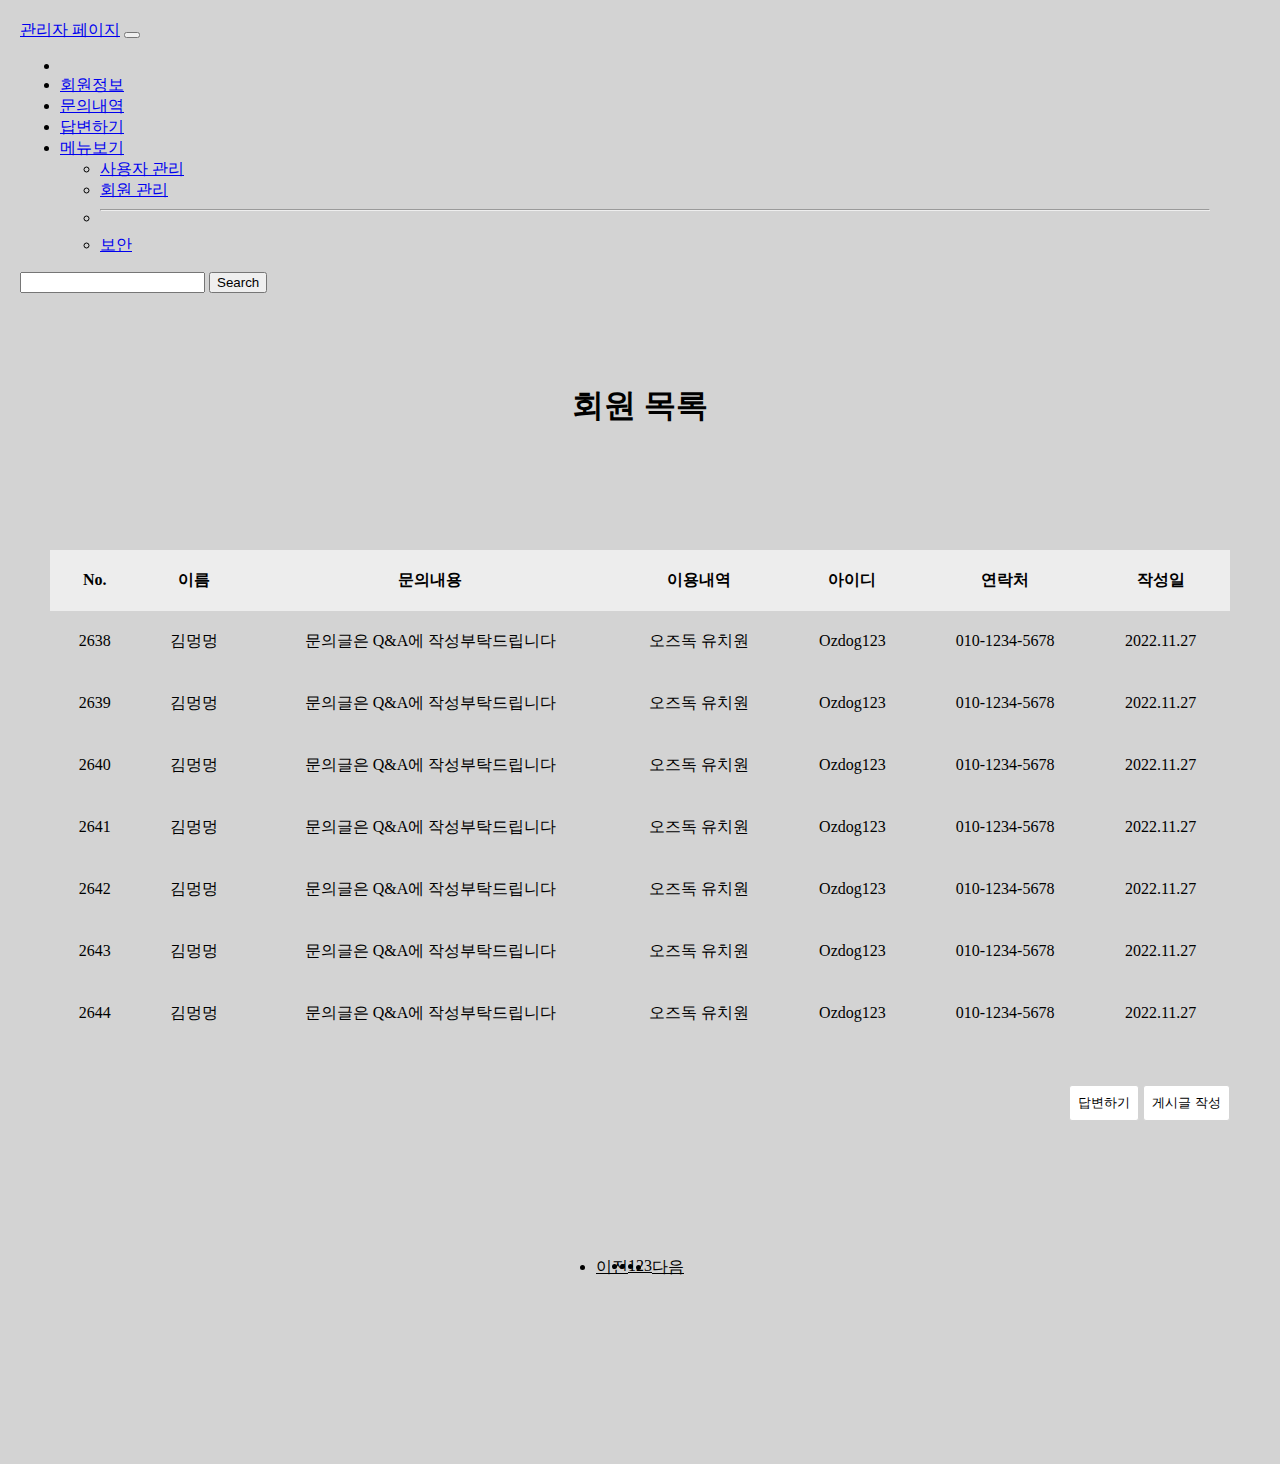
<file: admin page/adminpage.html>
<!DOCTYPE html>
<html lang="en">
<head>
    <meta charset="UTF-8">
    <meta http-equiv="X-UA-Compatible" content="IE=edge">
    <meta name="viewport" content="width=device-width, initial-scale=1.0">
    <link href="./css/adminpage.css" rel="stylesheet">
    <link href="https://cdn.jsdelivr.net/npm/bootstrap@5.0.2/dist/css/bootstrap.min.css" rel="stylesheet" integrity="sha384-EVSTQN3/azprG1Anm3QDgpJLIm9Nao0Yz1ztcQTwFspd3yD65VohhpuuCOmLASjC" crossorigin="anonymous">
    <title>관리자 페이지</title>
</head>
<body>
    <nav class="navbar navbar-expand-lg navbar-light bg-light">
        <div class="container-fluid">
          <a class="navbar-brand" href="#">관리자 페이지</a>
          <button class="navbar-toggler" type="button" data-bs-toggle="collapse" data-bs-target="#navbarSupportedContent" aria-controls="navbarSupportedContent" aria-expanded="false" aria-label="Toggle navigation">
            <span class="navbar-toggler-icon"></span>
          </button>
          <div class="collapse navbar-collapse" id="navbarSupportedContent">
            <ul class="navbar-nav me-auto mb-2 mb-lg-0">
              <li class="nav-item">
                <a class="nav-link active" aria-current="page" href="#"></a>
              </li>
              <li class="nav-item">
                <a class="nav-link" href="#">회원정보</a>
              </li>
              <li class="nav-item">
                <a class="nav-link" href="#">문의내역</a>
              </li>
              <li class="nav-item">
                <a class="nav-link" href="#">답변하기</a>
              </li>
              <li class="nav-item dropdown">
                <a class="nav-link dropdown-toggle" href="#" id="navbarDropdown" role="button" data-bs-toggle="dropdown" aria-expanded="false">
                  메뉴보기
                </a>
                <ul class="dropdown-menu" aria-labelledby="navbarDropdown">
                  <li><a class="dropdown-item" href="#">사용자 관리</a></li>
                  <li><a class="dropdown-item" href="#">회원 관리</a></li>
                  <li><hr class="dropdown-divider"></li>
                  <li><a class="dropdown-item" href="#">보안</a></li>
                </ul>
              </li>
            </ul>
            <form class="d-flex">
              <input class="form-control me-2" type="search">
              <button class="btn btn-outline-success" type="submit">Search</button>
            </form>
          </div>
        </div>
      </nav>

      <!--테이블-->

      <h1 class="con">회원 목록</h1>
    <section class="article-list table-common con">
        <table border="1">
            <thead>
                <tr>
                    <th>No.</th>
                    <th>이름</th>
                    <th>문의내용</th>
                    <th>이용내역</th>
                    <th>아이디</th>
                    <th>연락처</th>
                    <th>작성일</th>
                </tr>
            </thead>
            <tbody>
                <tr>
                    <td>2638</td>
                    <td>김멍멍</td>
                    <td>문의글은 Q&A에 작성부탁드립니다</td>
                    <td>오즈독 유치원</td>
                    <td>Ozdog123</td>
                    <td>010-1234-5678</td>
                    <td>2022.11.27</td>
                </tr>
                <tr>
                    <td>2639</td>
                    <td>김멍멍</td>
                    <td>문의글은 Q&A에 작성부탁드립니다</td>
                    <td>오즈독 유치원</td>
                    <td>Ozdog123</td>
                    <td>010-1234-5678</td>
                    <td>2022.11.27</td>
                </tr>
                <tr>
                    <td>2640</td>
                    <td>김멍멍</td>
                    <td>문의글은 Q&A에 작성부탁드립니다</td>
                    <td>오즈독 유치원</td>
                    <td>Ozdog123</td>
                    <td>010-1234-5678</td>
                    <td>2022.11.27</td>
                </tr>
                <tr>
                    <td>2641</td>
                    <td>김멍멍</td>
                    <td>문의글은 Q&A에 작성부탁드립니다</td>
                    <td>오즈독 유치원</td>
                    <td>Ozdog123</td>
                    <td>010-1234-5678</td>
                    <td>2022.11.27</td>
                </tr>
                <tr>
                    <td>2642</td>
                    <td>김멍멍</td>
                    <td>문의글은 Q&A에 작성부탁드립니다</td>
                    <td>오즈독 유치원</td>
                    <td>Ozdog123</td>
                    <td>010-1234-5678</td>
                    <td>2022.11.27</td>
                </tr>
                <tr>
                    <td>2643</td>
                    <td>김멍멍</td>
                    <td>문의글은 Q&A에 작성부탁드립니다</td>
                    <td>오즈독 유치원</td>
                    <td>Ozdog123</td>
                    <td>010-1234-5678</td>
                    <td>2022.11.27</td>
                </tr>
                <tr>
                    <td>2644</td>
                    <td>김멍멍</td>
                    <td>문의글은 Q&A에 작성부탁드립니다</td>
                    <td>오즈독 유치원</td>
                    <td>Ozdog123</td>
                    <td>010-1234-5678</td>
                    <td>2022.11.27</td>
                </tr>
            </tbody>
        </table>

        <div class="btn_wrap">
        <button class="write-1">답변하기</button>
        <button class="write-2">게시글 작성</button>
        </div>    




        
      
<!--페이지네이션-->
<nav label="Page navigation">
    <ul class="pagination">
      <li class="page-item"><a class="page-link" href="#">이전</a></li>
      <li class="page-item"><a class="page-link" href="#">1</a></li>
      <li class="page-item"><a class="page-link" href="#">2</a></li>
      <li class="page-item"><a class="page-link" href="#">3</a></li>
      <li class="page-item"><a class="page-link" href="#">다음</a></li>
    </ul>
  </nav>
    <!--부트스트랩 cdn-->
    <script src="https://cdn.jsdelivr.net/npm/bootstrap@5.0.2/dist/js/bootstrap.bundle.min.js" integrity="sha384-MrcW6ZMFYlzcLA8Nl+NtUVF0sA7MsXsP1UyJoMp4YLEuNSfAP+JcXn/tWtIaxVXM" crossorigin="anonymous"></script>
</body>
</html>
</file>
<file: admin page/css/adminpage.css>
body{
	margin: 0;
	padding: 0px;
	list-style: none;
    background-color: lightgrey;

}

nav {
    padding: 20px;
}

.nav-item{
    padding-right: 50px;
}

.con{
    padding: 50px;
    text-align: center;
}

thead{
    background-color: rgb(237, 237, 237);
}


.table-common>table {
	width: 100%;
	border-collapse: collapse;
}

table{
    border:none;
    width : 100px;
    white-space : nowrap;
    overflow : hidden;
}

.table-common .btn-box {
	text-align:center;
}

.table-common>table th, .table-common>table td {
	
	padding: 20px;
}

.article-list > table th, .article-list > table td {
    border:none;
}

.article-list > table td {
    border-bottom:1px solid lightgray;
}

.btn_wrap{
    text-align: right;
}

.write-1{
    border: 1px solid lightgray ;
    border-radius: 3px;
    background-color: white;
    padding: 8px;
    margin-top: 40px;
    
}


.write-2{
    border: 1px solid lightgray ;
    border-radius: 3px;
    background-color: white;
    padding: 8px;
    margin-top: 40px;
    
}
.pagination a{
    color: black;
}

.pagination a:hover{
    color: red;
}
.pagination{
    padding: 100px;
    display: flex;
    justify-content: center;
}
</file>
